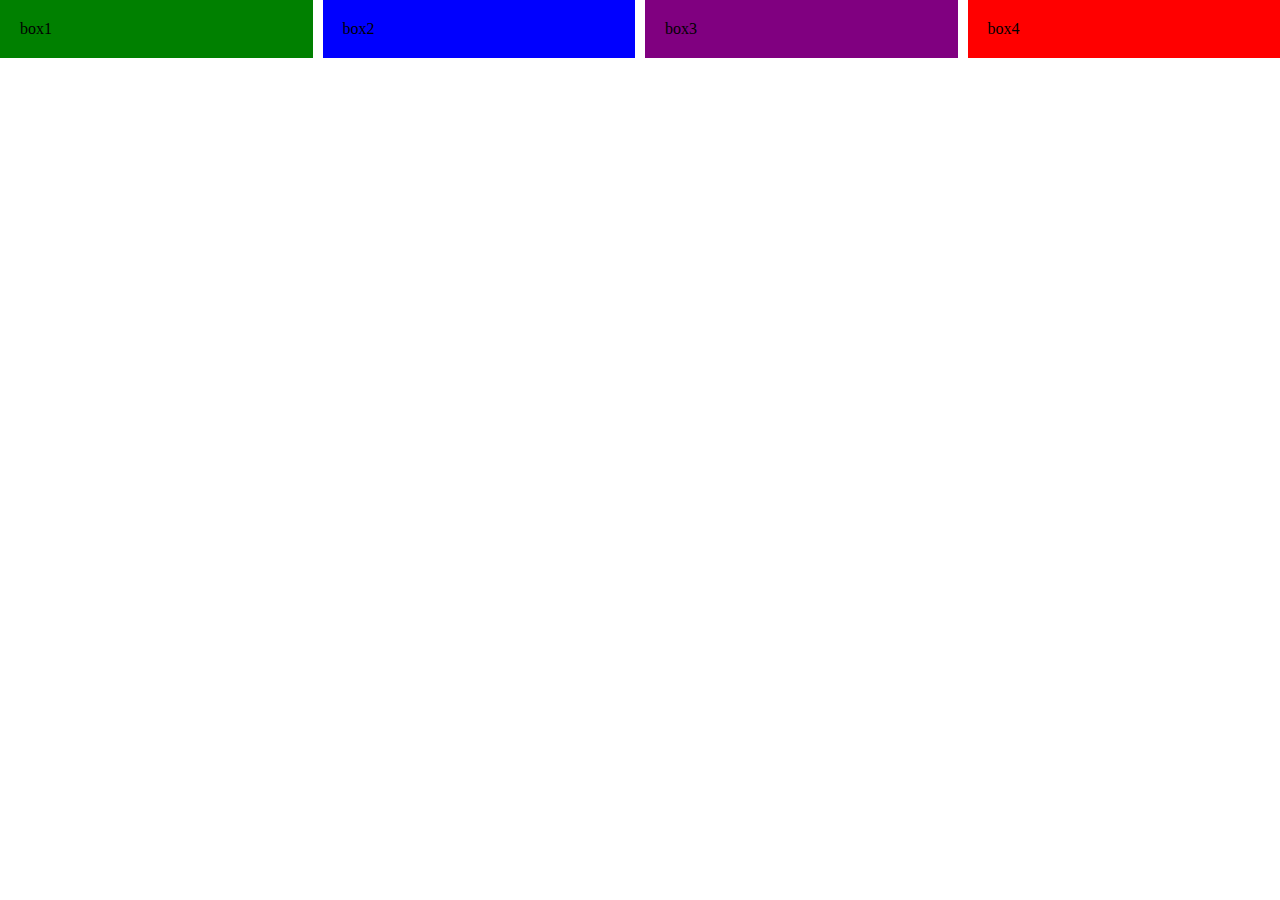
<file: practice/index.html>
<!DOCTYPE html>
<html lang="en">
<head>
    <meta charset="UTF-8">
    <meta http-equiv="X-UA-Compatible" content="IE=edge">
    <meta name="viewport" content="width=device-width, initial-scale=1.0">
    <title>Document</title>
    <link rel="stylesheet" href="./index.css">
</head>
<body>
    <div class="hero">
        <div class="box1">box1</div>
        <div class="box2">box2</div>
        <div class="box3">box3</div>
        <div class="box4">box4</div>
    </div>
</body>
</html>
</file>
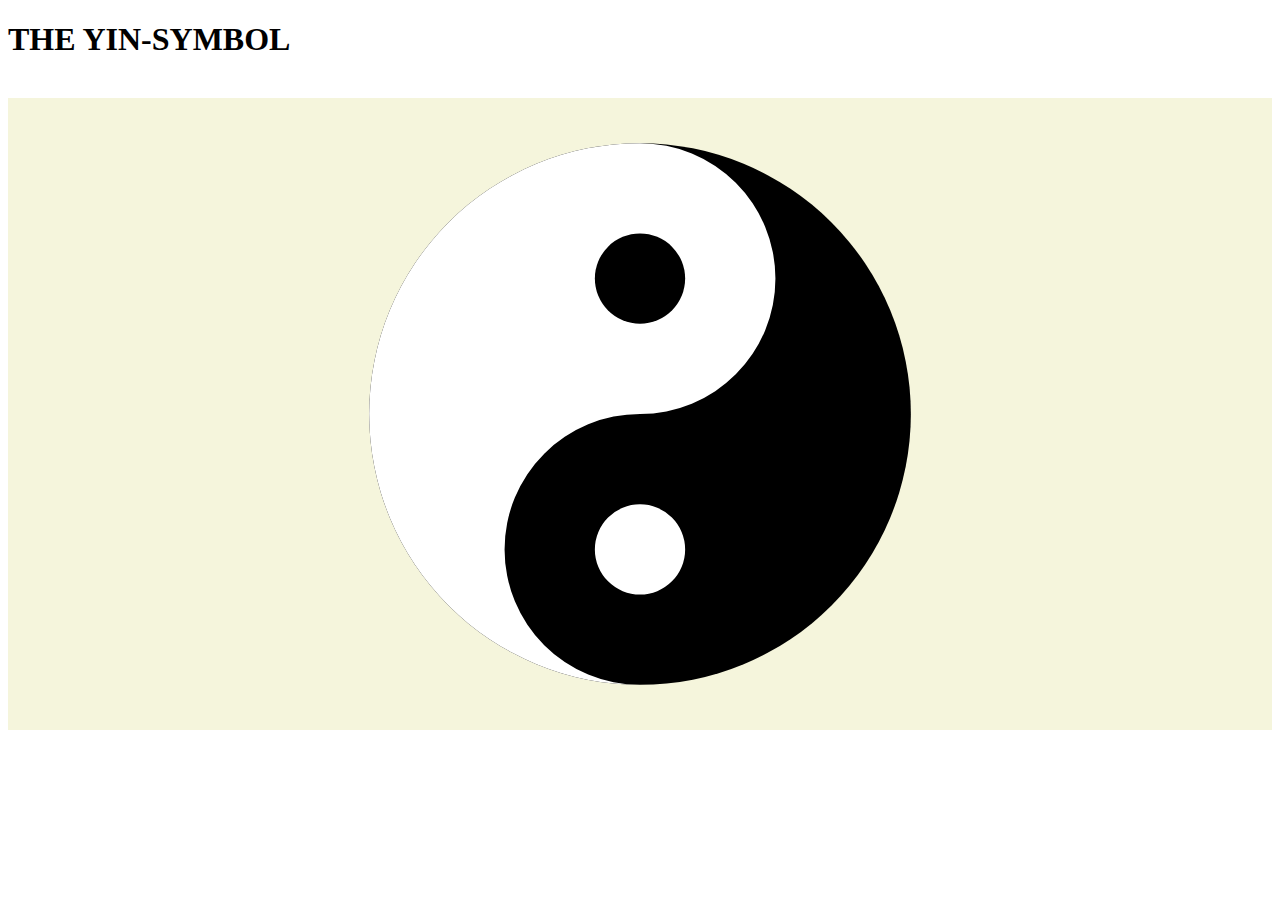
<file: yin-yan symbol.html>
<!DOCTYPE html>
<html>
<head>
<title>THE YI-YAN SYMBOL</title>
</head>
<body>
<h1 id="title">THE YIN-SYMBOL</h1><br/>
<svg viewbox='-14 -7 28 14'
style='background:#f5f5dc'>
<circle r='6'/>
<path d='M0 6
         A6 6 0 0 1 0-6
		 A3 3 0 0 1 0 0
		 A3 3 0 0 0 0 6
		 M0 2
		 A1 1 0 0 1 0 4
		 A1 1 0 0 1 0 2'
		 fill='#fff'/>
		 <circle r='1' cy='-3'/>
		 </svg>
</body>
</html>
</file>
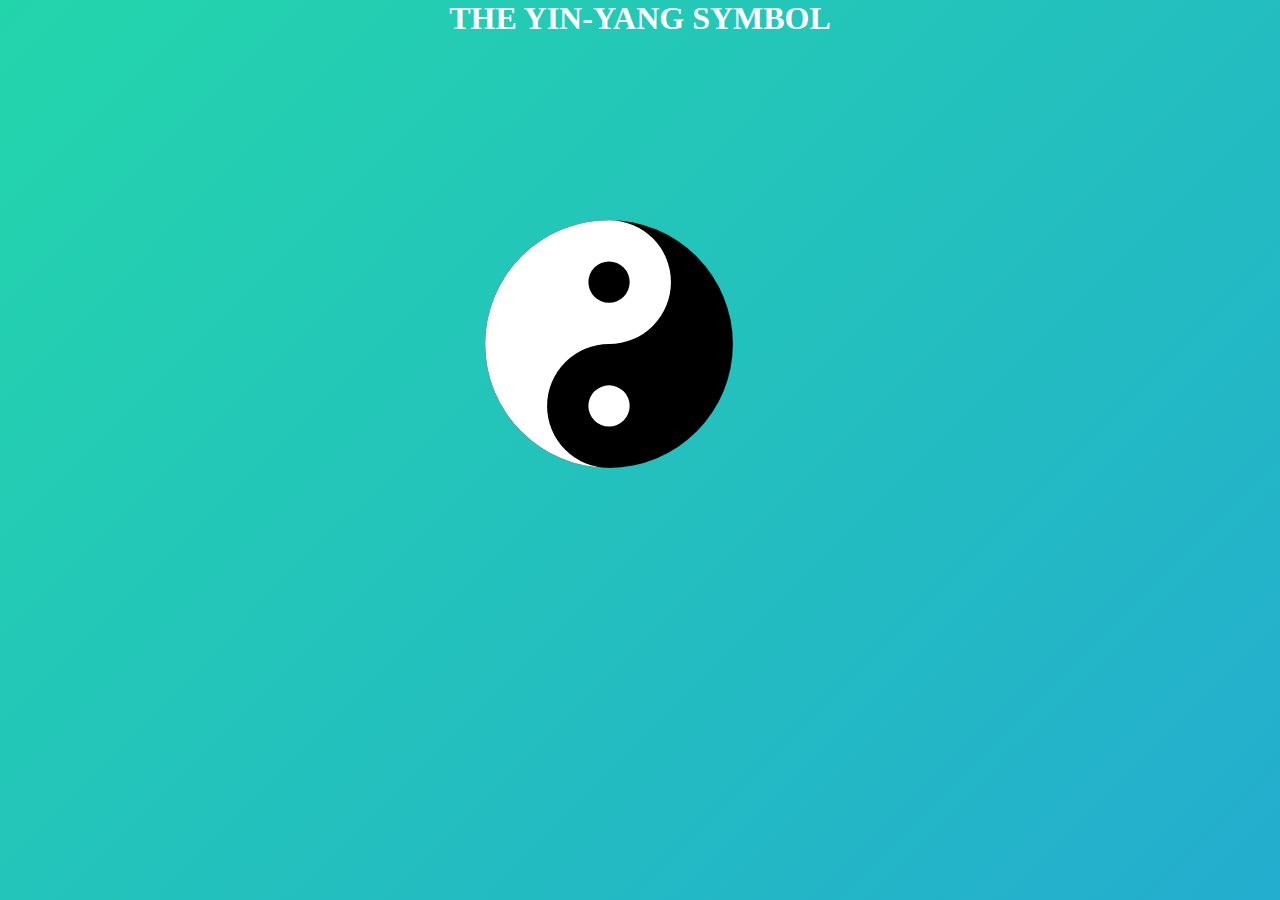
<file: public/yin-yan symbol.html>
<!DOCTYPE html>
<html>
<head>
<title>THE YI-YAN SYMBOL</title>
<link rel="stylesheet" href="index.css">
</head>
<body>
<h1 id="title">THE YIN-YANG SYMBOL</h1><br/>
<svg viewbox='-14 -7 31 14' 
class="circle">
<circle r='6'/>
<path d='M0 6
         A6 6 0 0 1 0-6
		 A3 3 0 0 1 0 0
		 A3 3 0 0 0 0 6
		 M0 2
		 A1 1 0 0 1 0 4
		 A1 1 0 0 1 0 2'
		 fill='#fff'/>
		 <circle r='1' cy='-3'/>
		 </svg>
</body>
</html>
</file>
<file: practice/index.css>
*{
    margin: 0;
    padding: 0;
    box-sizing: border-box;
}
.hero div{
    padding: 20px;
}
.hero{
    display: grid;
    grid-gap: 10px;
    grid-template-columns: repeat(auto-fit, minmax(200px, 1fr));
}
.box1{
    background: green;
}
.box2{
    background: blue;
}
.box3{
    background: purple;
}
.box4{
    background: red;
}
</file>
<file: public/index.css>
*{
    box-sizing: border-box;
    margin: 0;
    padding: 0;
}
body{
    background: linear-gradient(-45deg, #ee7752, #e73c7e, #23a6d5, #23d5ab );
    overflow: hidden;
    animation: gradientBG 5s ease infinite;
    -webkit-animation: gradientBG 5s ease infinite;
    background-size: 400% 400%;
   
}
@-webkit-keyframes gradientBG {
	0% {
		background-position: 0% 50%;
	}
	50% {
		background-position: 100% 50%;
	}
	100% {
		background-position: 0% 50%;
	}
}
@keyframes gradientBG {
	0% {
		background-position: 0% 50%;
	}
	50% {
		background-position: 100% 50%;
	}
	100% {
		background-position: 0% 50%;
	}
}
h1{
    text-align: center;
    color: #ffffff;
}
.circle{
    background:none;
    transform-origin: 50%;
    transform: scale(.5);
    animation:mymove 1s ease-in-out infinite alternate;
}
@keyframes mymove{
    100% {transform: rotate(360deg);}
}
</file>
